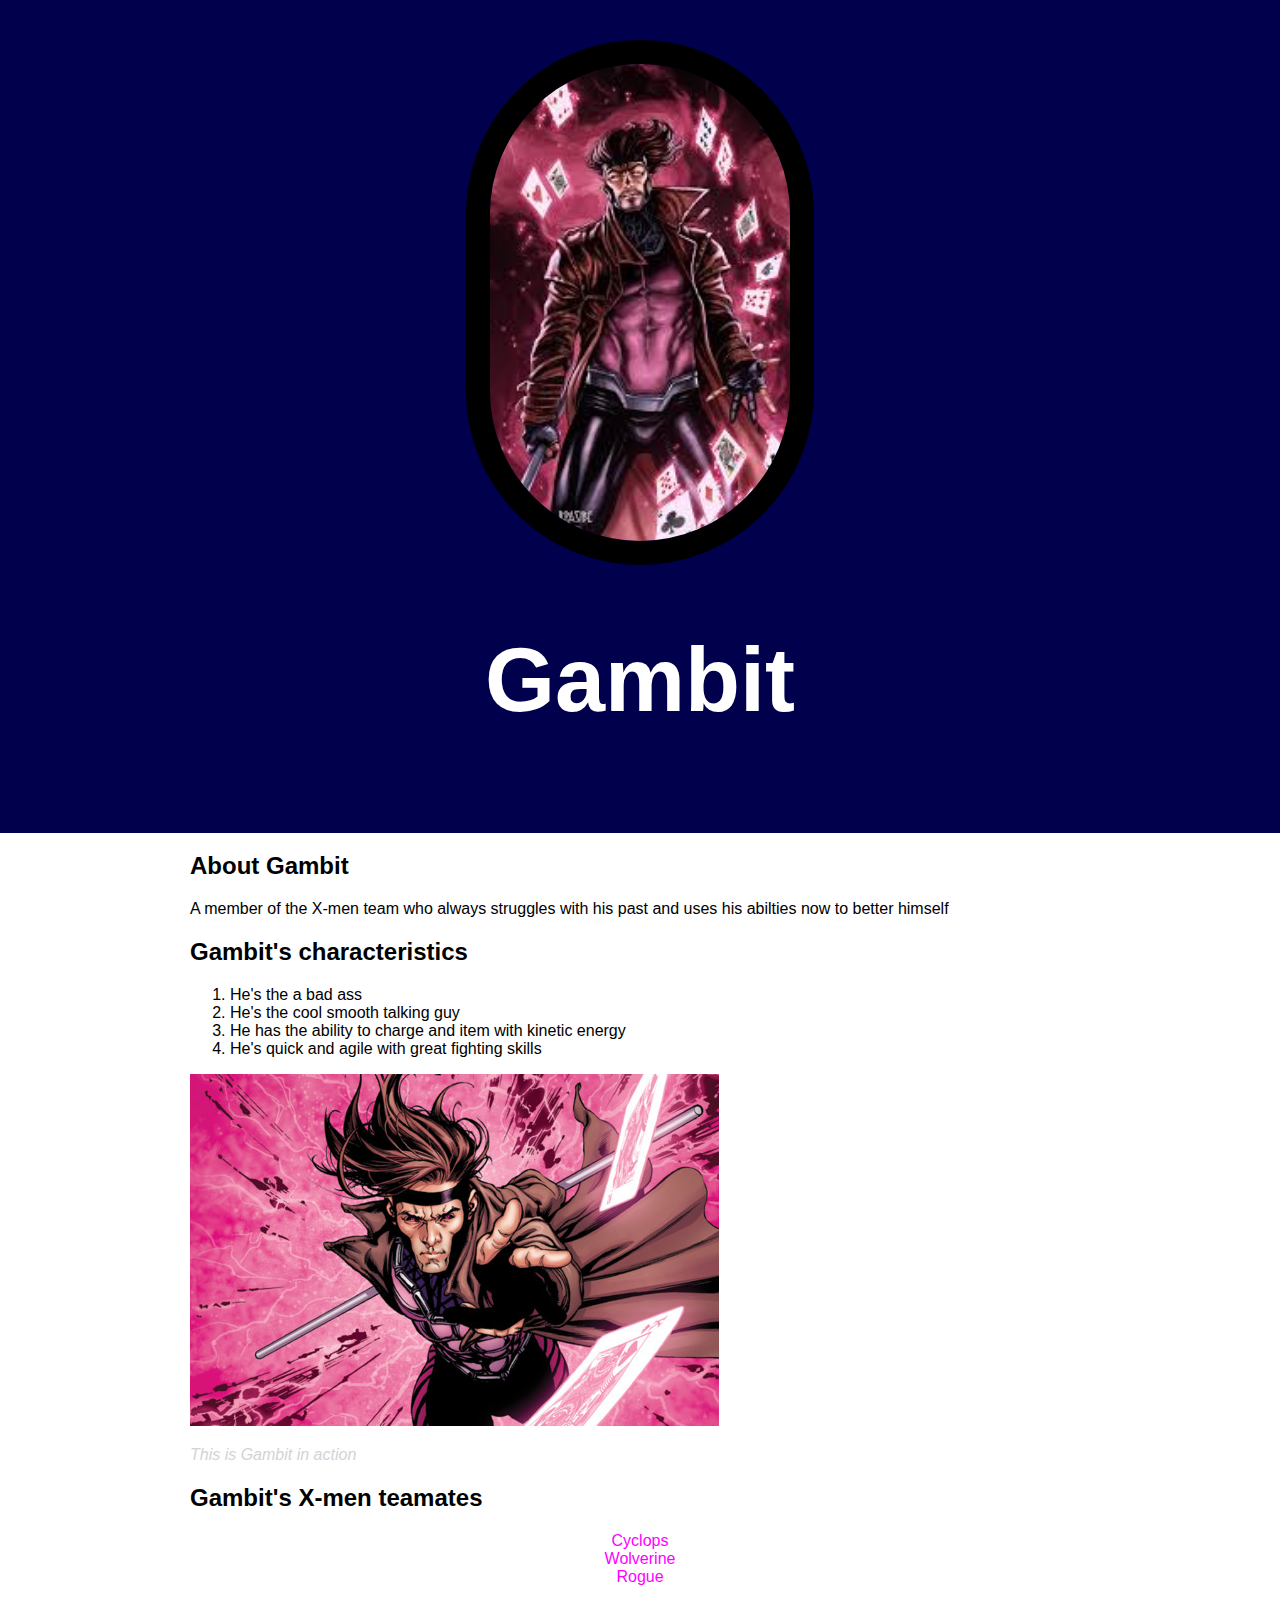
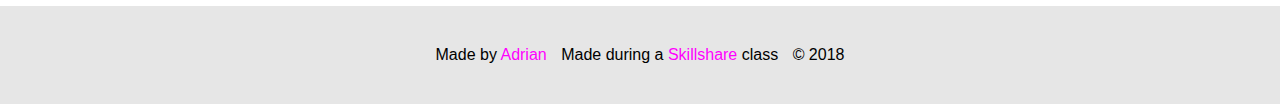
<file: index.html>
<!DOCTYPE html>
<html>
<head>
	<title>Gambit</title>
	<link rel="stylesheet" type="text/css" href="css/hero.css">
</head>
<body>

	<div class="wrapper"> 
		<header>
			<img src="img/profile.jpg">
			<h1>Gambit</h1>
		</header>
		<div class="content">
			<h2>About Gambit</h2>
			<p>A member of the X-men team who always struggles with his past and uses his abilties now to better himself </p>
			<h2>Gambit's characteristics</h2>
			<ol>
				<li>He's the a bad ass</li
			    >
			    <li>He's the cool smooth talking guy</li>
			    <li>He has the ability to charge and item with kinetic energy</li>
			    <li>He's quick and agile with great fighting skills</li>

			</ol>
			<img class="big-image" src="img/big-image.jpg">
			<p class="caption">This is Gambit in action</p>
			<h2>Gambit's X-men teamates</h2>
			<ul>
				<li><a href="https://www.marvel.com/characters/cyclops-scott-summers" target="_blank" title="Vist Cyclops'page">Cyclops</a></li>
				<li><a href="https://en.wikipedia.org/wiki/Wolverine_(character)" target="_blank" title="Visit Wolverine's page">Wolverine</a></li>
				<li><a href="https://en.wikipedia.org/wiki/Rogue_(comics)" target="_blank" title="Visit Rogue's page">Rogue</a></li>
			</ul>


		</div>
		<footer>
			<ul>
				<li>Made by <a href="https://www.facebook.com/adrian.magana?ref=bookmarks" target="_blank" title="Visit Adrian's facebook">Adrian</a></li>
				<li>Made during a <a href="http://Skillshare.com" target="_blank" title="Visit Skillshare's website">Skillshare</a> class</li>
				<li>&copy; 2018</li>
			</ul>
		</footer>
	</div>
</body>
</html>
</file>
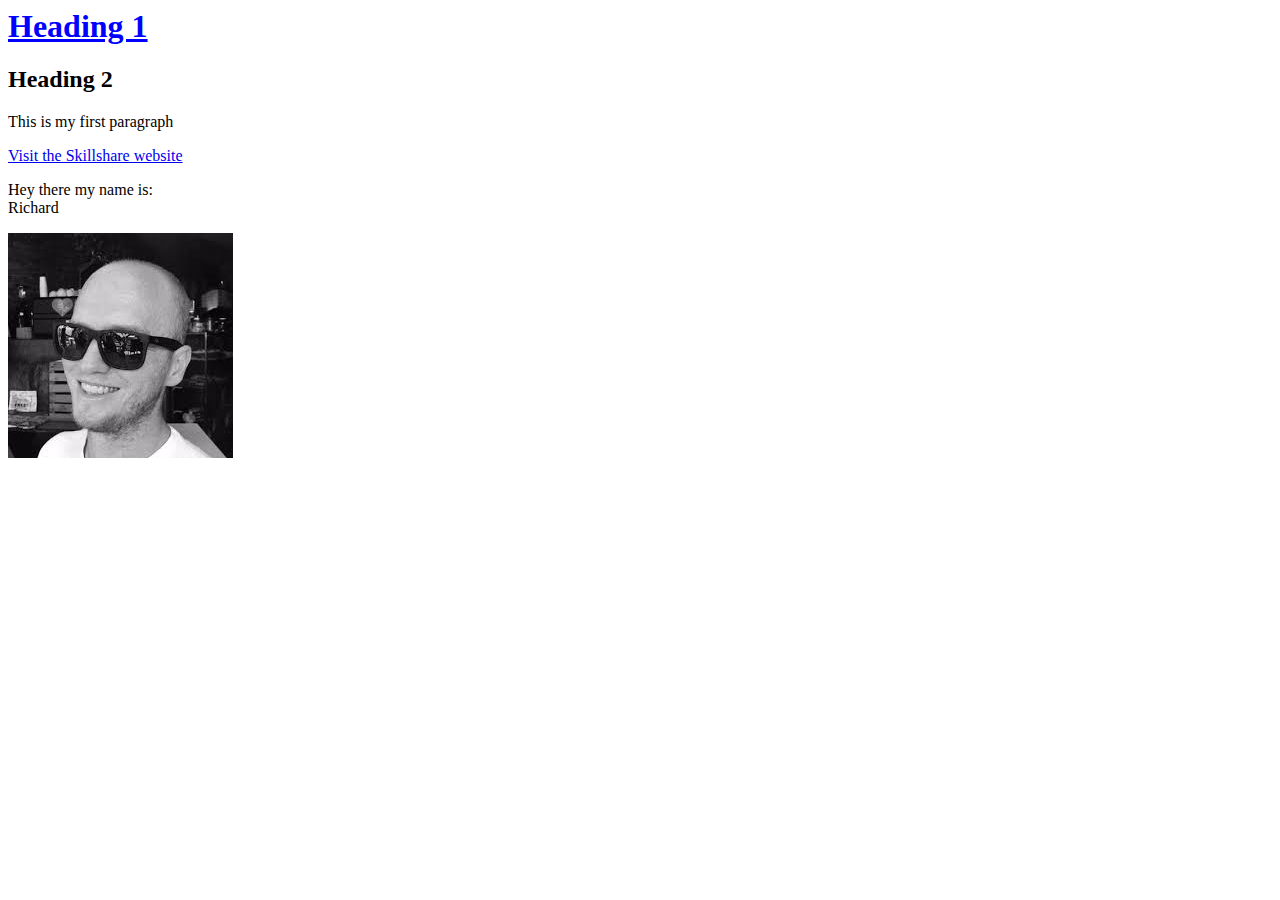
<file: elements.html>
<html>
<head>
	<title>Elements!!</title>
</head>
<body>
<h1 style="color: blue; text-decoration:underline; ">Heading 1</h1>	
<h2>Heading 2</h2>
<p>This is my first paragraph
</p>
<div>
	<div>
		<div>
			<a href="http://skillshare.com" target="_blank">Visit the Skillshare website</a>
		</div>
	</div>
</div>

<p>Hey there my name is:<br>Richard</p>

<img src="[data-uri]">
</body>
</html>
</file>
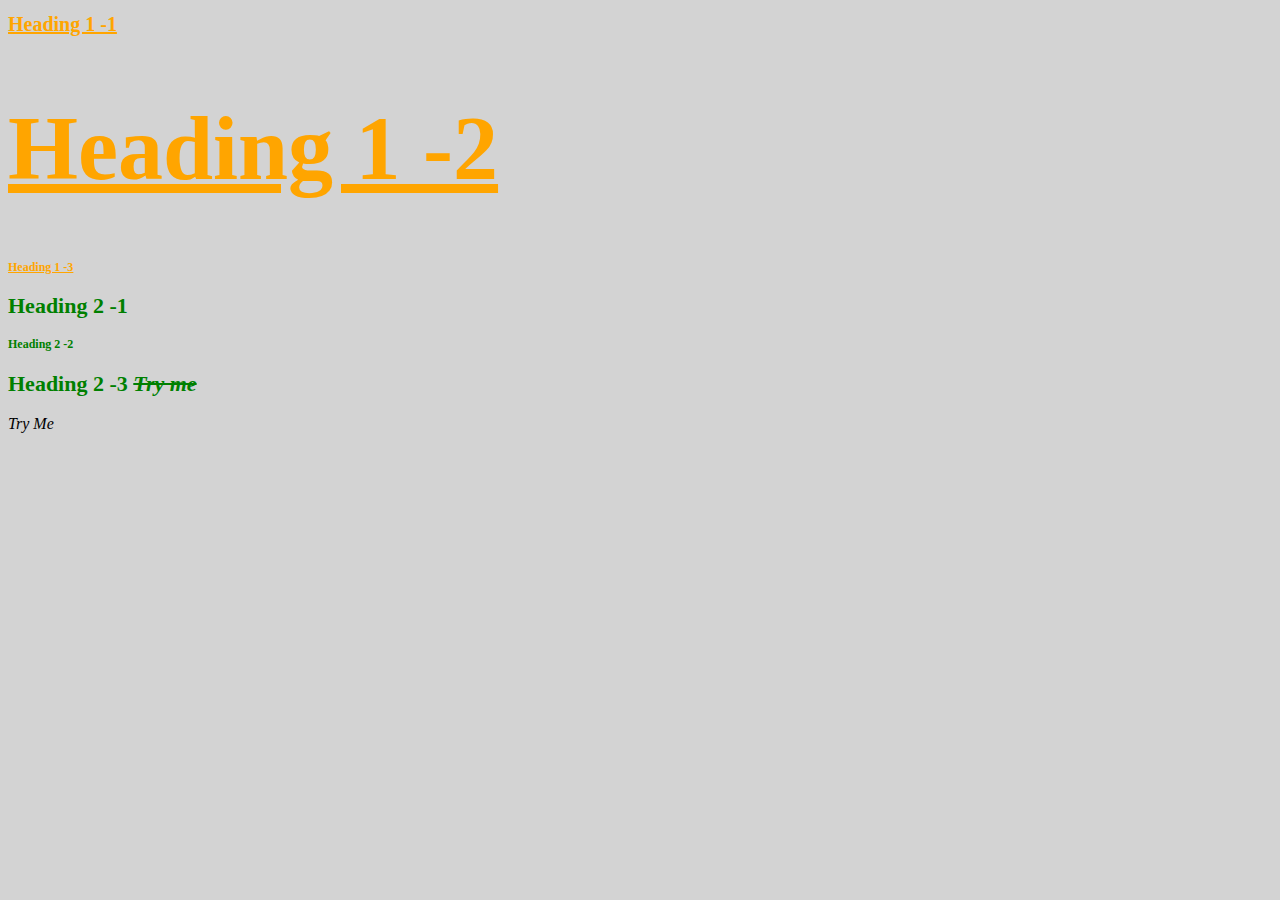
<file: stylish.html>
<!DOCTYPE html>
<html>
<head>
	<title>Stylish</title>
	<link rel="stylesheet" type="text/css" href="css/test.css">
	
	
</head>
<body>

<h1 id="first" class="small" style="font-size: 20px;">Heading 1 -1</h1>
<h1 >Heading 1 -2</h1>
<h1 class="small">Heading 1 -3</h1>
<h2 >Heading 2 -1</h2>
<h2 class="small">Heading 2 -2</h2>
<h2 >Heading 2 -3 <span>Try me</span></h2>

<span>Try Me</span>

</body>
</html>
</file>
<file: css/hero.css>
html, body{
	font-family: Arial, sans-serif;
	margin: 0;

}

header{
	background-color: #00004C;
	padding: 40px;
	text-align: center;
}

h1{
	font-size: 90px;
	color: white;
}

header img{
	border-radius: 174px;
	width: 300px;
	border: 24px solid black;

}

.content{
	max-width: 900px;
	margin: 0 auto;
	padding: 0 20px;
	background-color: white;

}

img.big-image{
	max-width: 100%;
}

p.caption{
	font-size: 16px;
	color: lightgrey;
	font-style: italic;
}

ul{
	list-style: none;
	padding: 0;
	margin: 0;

}

a{
	color: magenta;
	text-decoration: none;

}

footer{
	margin-top: 20px;
	padding: 40px 20px;
	background-color: #E6E6E6;

}

ul{
	text-align: center;
}

footer ul li{
	display: inline-block;
	margin: 0 5px
}

<header>
			<img src="img/profile.jpg">
			<h1>Gambit</h1>
		</header>
</file>
<file: css/test.css>
body{

	background-color: lightgrey;
}

h1{
	color: orange;
	font-size: 90px;
	text-decoration: underline;
	
}

#first{
	font-size: 150px;
}

.small{
	font-size: 12px;
}

h2{
	color: green;
	font-size: 22px;
}

span{
	font-style: italic;
}

h2 span{
	text-decoration: line-through;
}
</file>
